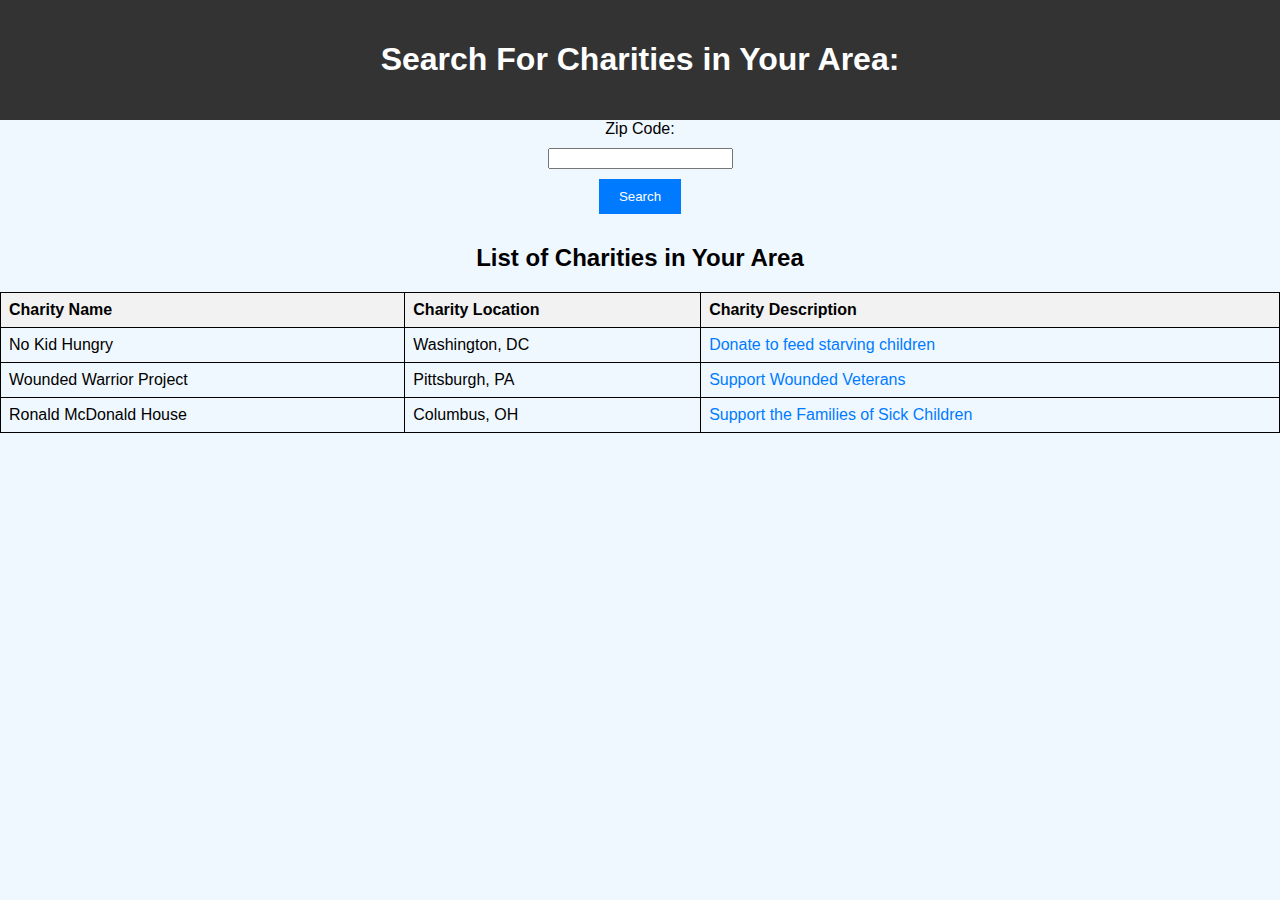
<file: CharityListPage.html>
<Html>

  <link rel="stylesheet" href="styles.css">
<Body> 


<header>
<h1>
    Search For Charities in Your Area:
</h1>
</header>
<form action="/action_page.php">
    
  <label for="zcode">Zip Code:</label>                                       

<input  type="text" id="zcode" name="zcode" value="" <br> <input type="submit" value="Search"
  
</form> 


<h2>
List of Charities in Your Area
</h2> 

<head>
<style>
table, th, td {
  border: 1px solid black;
  border-collapse: collapse;
}
</style>
</head> 

 
<table>
    <tr>
    <th>Charity Name</th>
    <th>Charity Location</th>
    <th>Charity Description</th>
  </tr>
  <tr>
    <td>No Kid Hungry</td>
    <td>Washington, DC</td>
    <td><a href = "charity_profile.html" > Donate to feed starving children</a></td>
  </tr>
  <tr>
    <td>Wounded Warrior Project</td>
    <td>Pittsburgh, PA</td>
    <td><a href= "https://support.woundedwarriorproject.org/"> Support Wounded Veterans </a></td>
  </tr>
    <tr>
    <td>Ronald McDonald House</td>
    <td>Columbus, OH </td>
    <td><a href="https://rmhc.org/"> Support the Families of Sick Children</a></td>
  </tr>
  
</table>

  
</form> 
</Body>  

</Html>
</file>
<file: styles.css>
body {
    font-family: Arial, sans-serif;
    margin: 0;
    padding: 0;
    background-color: #f0f8ff; 
}

header {
    background-color: #333;
    color: #fff;
    text-align: center;
    padding: 20px;
}

.main-content {
    display: flex;
    flex-direction: column;
    align-items: center;
    padding: 20px;
}

.donate-info {
    width: 50%;
    text-align: left; 
}



  
  .No_Kid_Hungry-image {
    position: absolute;
  top: 50%;
  left: 0;
    width:300px;
    height:250px;
}



.NoKidHungry-image {
    position: absolute;
  top: 50%;
  right: 0;
    width: 300px;
    height: 250px;
   
}



.community-image {
    position: absolute;
    right: 0;
   top: 50%; 
    width: 300px;
    height: 300px;
}

.volunteer-section {
    text-align: center;
}

form {
    display: flex;
    flex-direction: column;
    align-items: center;
}

label, input, textarea {
    margin-bottom: 10px;
}

input[type="submit"] {
    padding: 10px 20px;
    background-color: #007bff;
    color: #fff;
    border: none;
    cursor: pointer;
}

input[type="submit"]:hover {
    background-color: #0056b3;
}

footer {
    
   position: absolute;
   bottom: 0;
   right: 0;
   left: 0;
    background-color: #333;
    color: #fff;
    padding: 20px;
}


table {
  width: 100%;
  border-collapse: collapse;
  border: 2px solid #ddd;
}

th, td {
  padding: 8px;
  text-align: left;
  border-bottom: 1px solid #ddd;
}

th {
  background-color: #f2f2f2;
}

tr:hover {
  background-color: #f5f5f5;
}

a {
  color: #007bff;
  text-decoration: none;
}

a:hover {
  text-decoration: underline;
}


#additional-info {
    padding: 10px;
    background-color: #f0f0f0; 
    border: 1px solid #ccc; 
    border-radius: 5px; 
    margin-top: 20px; 
}

#additional-info:hover {
    background-color: #e0e0e0; 
    box-shadow: 0 0 5px rgba(0, 0, 0, 0.1); 
}
#volunteer-opportunities {
    background-color: #fff;
    border-radius: 10px;
    box-shadow: 0 0 10px rgba(0, 0, 0, 0.1);
    padding: 20px;
}

.volunteer-opportunity {
    margin-bottom: 20px;
    padding: 10px;
    border-radius: 5px;
    border: 1px solid #ddd;
}

.volunteer-opportunity h2 {
    margin-top: 0;
}

.volunteer-opportunity p {
    margin-bottom: 5px;
}

.volunteer-opportunity a {
    color: #007bff;
    text-decoration: none;
}

#map {
            height: 200px;
            width: 500%;
        }
</file>
